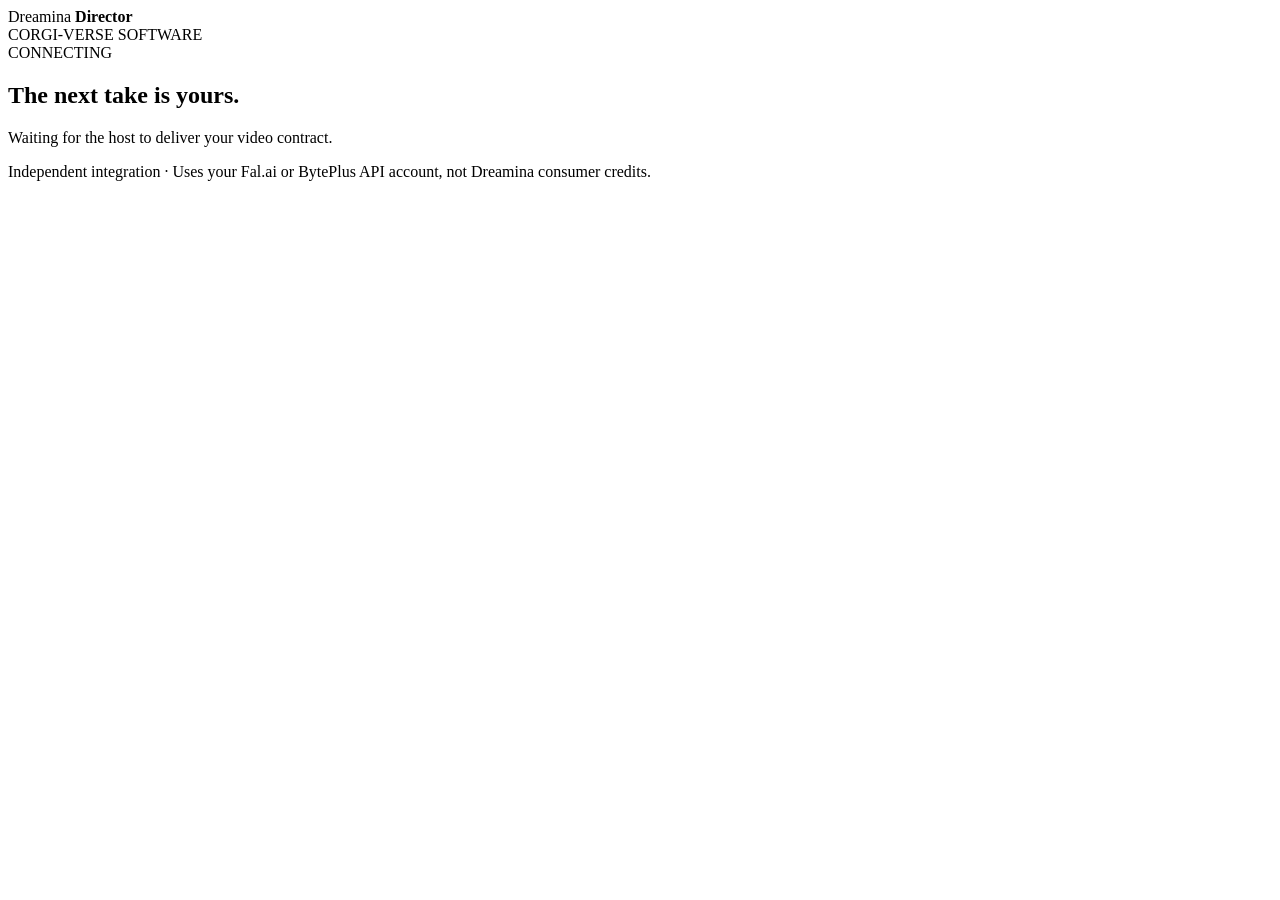
<file: src/augurama/web/widget.html>
<!doctype html><html lang="en"><head><meta charset="utf-8"><meta name="viewport" content="width=device-width,initial-scale=1"><title>Dreamina Director — review your take</title><style>/*__STYLES__*/</style></head><body><main class="widget-shell"><div class="bar"><div><div class="brand-title">Dreamina <strong>Director</strong></div><span class="brand-sub">CORGI-VERSE SOFTWARE</span></div><span id="widget-status" class="chip">CONNECTING</span></div><div id="widget-main"><div class="empty-stage"><div><h2>The next take is yours.</h2><p>Waiting for the host to deliver your video contract.</p></div></div></div><p id="widget-error" class="error-text" role="alert"></p><p class="hint">Independent integration · Uses your Fal.ai or BytePlus API account, not Dreamina consumer credits.</p></main><script>/*__SCRIPT__*/</script></body></html>
</file>
